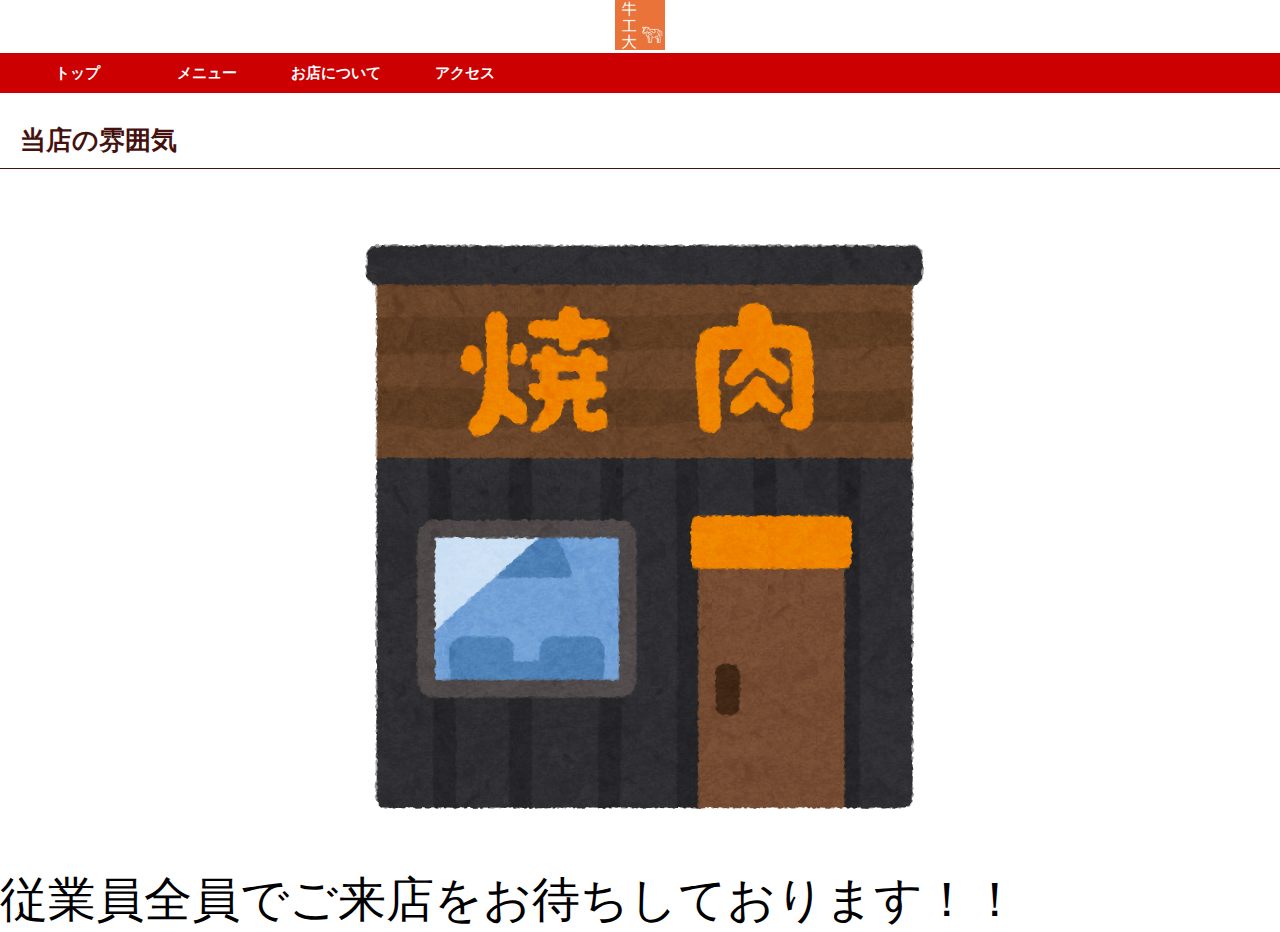
<file: index.html>
<!doctype html>
<html>
<head>
<meta charset="UTF-8">
<title>ykiniku</title>
<link href="vc1.css" rel="stylesheet" type="text/css">
</head>

<body>
	<div class="logo">
   	  <img src="牛工大-.png" width="50" height="50" > 
	</div>
<ul class="ddmenu">
  		<li><a href="#">トップ</a></li>
   		<li><a href="#">メニュー</a>
      		<ul>
				<li><a href="gyuu.html">牛肉</a></li>
        		<li><a href="buta.html">豚肉</a></li>
        		<li><a href="tori.html">鶏肉</a></li>
      		</ul>
   		</li>
   		<li><a href="#">お店について</a>
      		<ul>
				<li><a href="moto.html">モットー</a></li>
				<li><a href="sonota.html">その他</a></li>
     		</ul>
   		</li>
   		<li><a href="#">アクセス</a>
      		<ul>
        		<li><a href="acces.html">場所</a></li>
	    		<li><a href="otoiawase.html">お問い合わせ</a></li>
      		</ul>
   		</li>
</ul>
<h1>当店の雰囲気</h1>
	<div class="ie">
    <img src="building_food_yakiniku.png" width="651" height="651" alt=""/> </div>
	<p></p>
	<font size="10">従業員全員でご来店をお待ちしております！！</font>
</body>
</html>
</file>
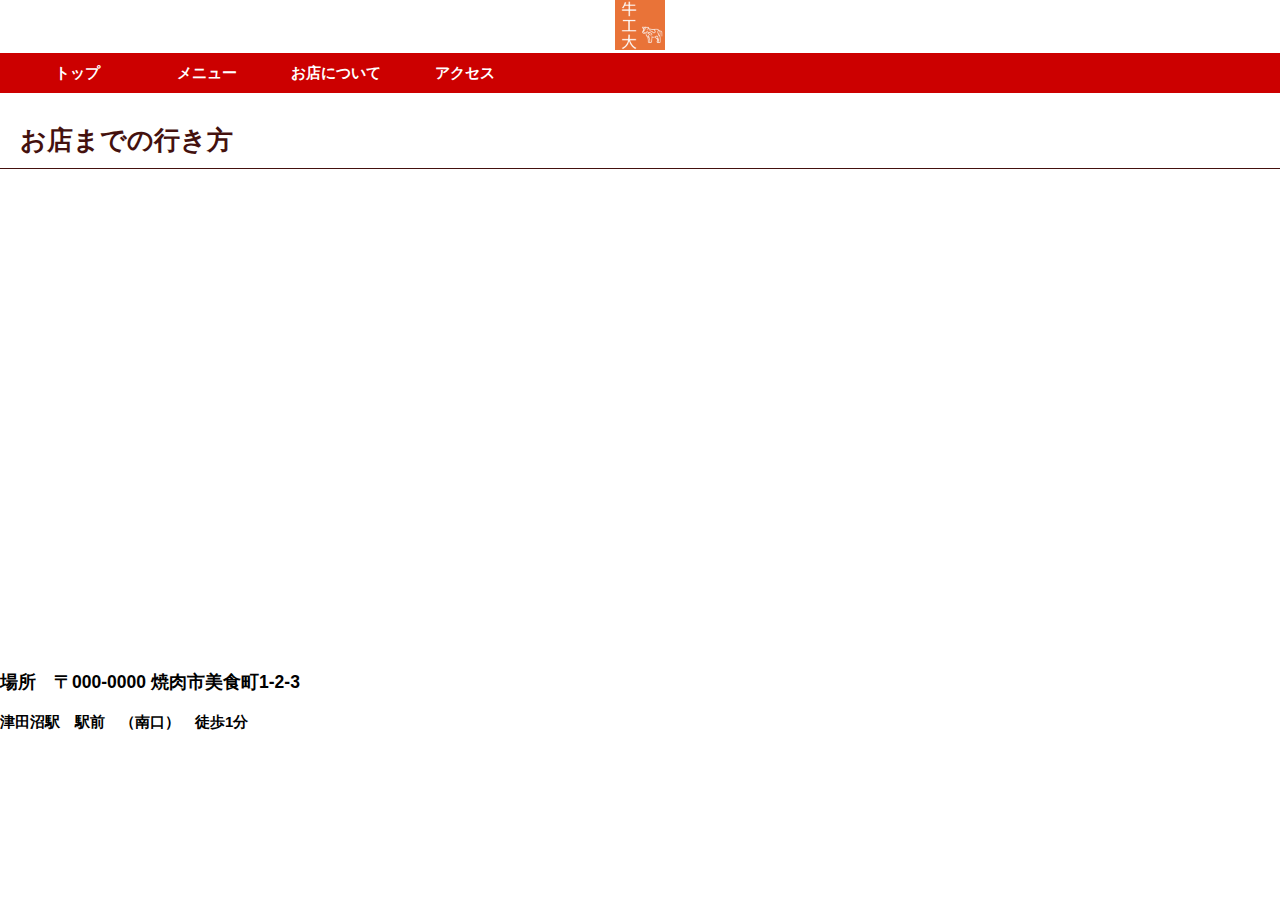
<file: acces.html>
<!doctype html>
<html>
<head>
<meta charset="UTF-8">
<title>acces</title>
<link href="vc1.css" rel="stylesheet" type="text/css">
</head>

<body>
	<div class="logo">
   	  <img src="牛工大-.png" width="50" height="50" > 
	</div>
	<ul class="ddmenu">
  		<li><a href="index.html">トップ</a></li>
   		<li><a href="#">メニュー</a>
      		<ul>
        		
				<li><a href="gyuu.html">牛肉</a></li>
        		<li><a href="buta.html">豚肉</a></li>
        		<li><a href="tori.html">鶏肉</a></li>
      		</ul>
   		</li>
   		<li><a href="#">お店について</a>
      		<ul>
				<li><a href="moto.html">モットー</a></li>
				<li><a href="sonota.html">その他</a></li>
     		</ul>
   		</li>
   		<li><a href="#">アクセス</a>
      		<ul>
        		<li><a href="#">場所</a></li>
	    		<li><a href="otoiawase.html">お問い合わせ</a></li>
      		</ul>
   		</li>
	</ul>
	<h1>お店までの行き方</h1>
	<div class="map">
		<iframe src="https://www.google.com/maps/embed?pb=!1m23!1m12!1m3!1d3509.3696846555868!2d140.019309308791!3d35.689566010798295!2m3!1f0!2f0!3f0!3m2!1i1024!2i768!4f13.1!4m8!3e6!4m0!4m5!1s0x602280271c38ab81%3A0x9b26ed71e15bb456!2z44CSMjc1LTAwMTYg5Y2D6JGJ55yM57-S5b-X6YeO5biC5rSl55Sw5rK877yS5LiB55uu77yR77yX4oiS77yRIOWNg-iRieW3pealreWkp-WtpiDmtKXnlLDmsrzjgq3jg6Pjg7Pjg5Hjgrk!3m2!1d35.688756399999995!2d140.0209939!5e0!3m2!1sja!2sjp!4v1732869803743!5m2!1sja!2sjp" width="600" height="450" style="border:0;" allowfullscreen="" loading="lazy" referrerpolicy="no-referrer-when-downgrade"></iframe>
	</div>
	<h3>場所　〒000-0000 焼肉市美食町1-2-3</h3>
	<p></p>
	<h4>津田沼駅　駅前　（南口）　徒歩1分</h4>
	
</body>
</html>
</file>
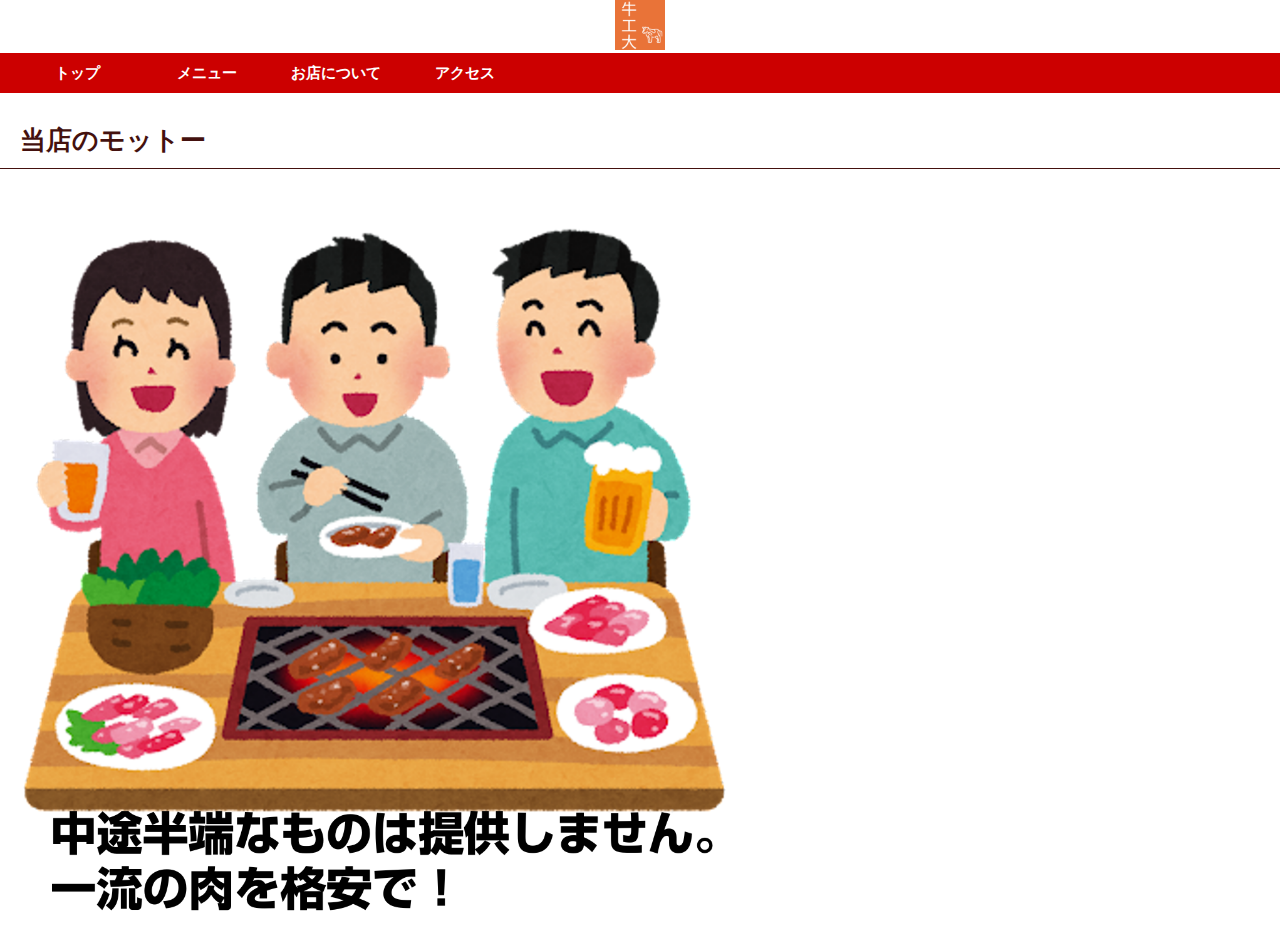
<file: moto.html>
<!doctype html>
<html>
<head>
<meta charset="UTF-8">
<title>moto</title>
<link href="vc1.css" rel="stylesheet" type="text/css">
</head>

<body>
	<div class="logo">
   	  <img src="牛工大-.png" width="50" height="50" > 
	</div>
<ul class="ddmenu">
  		<li><a href="index.html">トップ</a></li>
   		<li><a href="#">メニュー</a>
      		<ul>
        		
				<li><a href="gyuu.html">牛肉</a></li>
        		<li><a href="buta.html">豚肉</a></li>
        		<li><a href="tori.html">鶏肉</a></li>
      		</ul>
   		</li>
   		<li><a href="#">お店について</a>
      		<ul>
				<li><a href="#l">モットー</a></li>
				<li><a href="sonota.html">その他</a></li>
     		</ul>
   		</li>
   		<li><a href="#">アクセス</a>
      		<ul>
        		<li><a href="acces.html">場所</a></li>
	    		<li><a href="otoiawase.html">お問い合わせ</a></li>
      		</ul>
   		</li>
	</ul>
	<h1>当店のモットー</h1>
<img src="図1.png" width="60%">
</body>
</html>
</file>
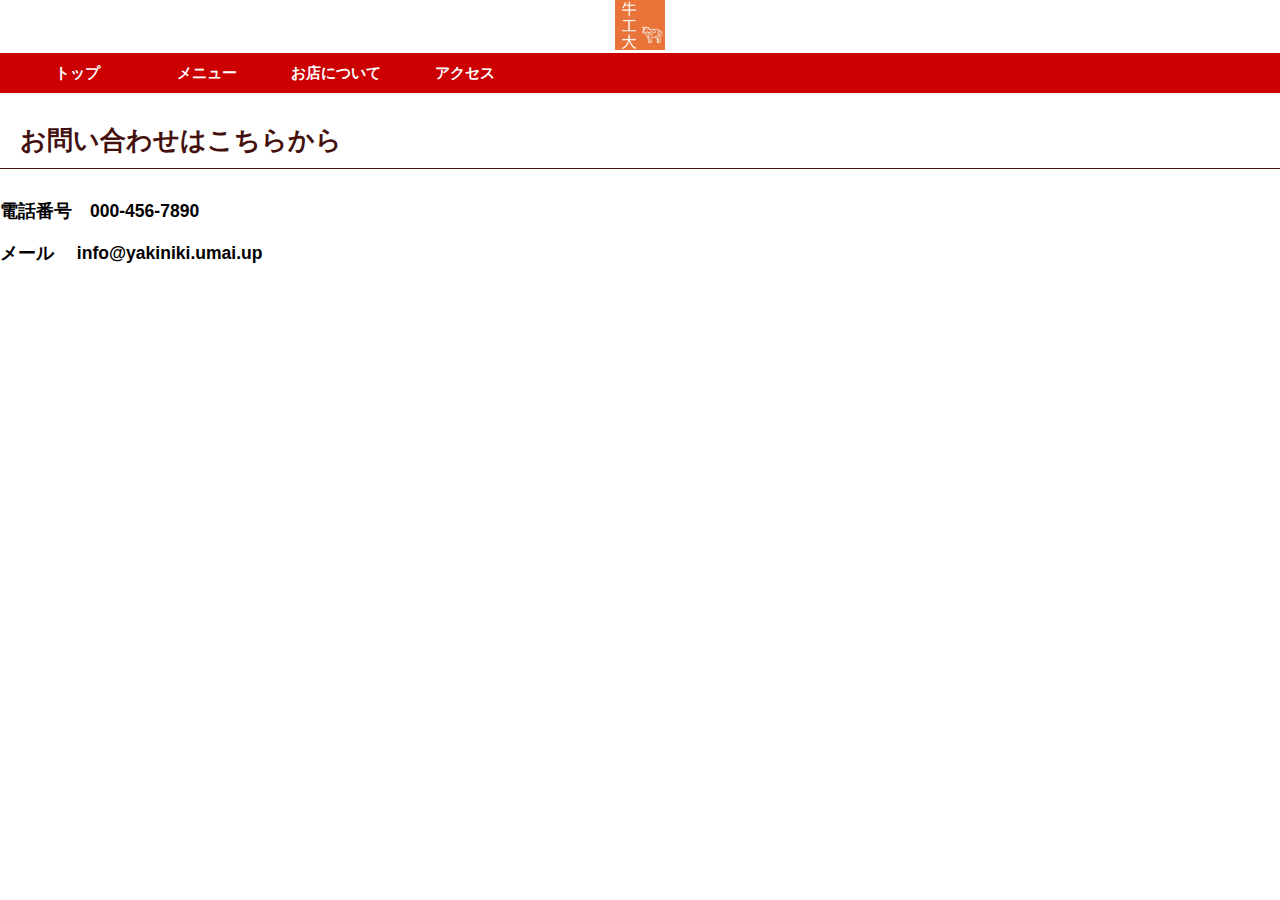
<file: otoiawase.html>
<!doctype html>
<html>
<head>
<meta charset="UTF-8">
<title>otoiawase</title>
<link href="vc1.css" rel="stylesheet" type="text/css">
</head>
	
<body>
	<div class="logo">
   	  <img src="牛工大-.png" width="50" height="50" > 
	</div>
	<ul class="ddmenu">
  		<li><a href="index.html">トップ</a></li>
   		<li><a href="#">メニュー</a>
      		<ul>
        		
				<li><a href="gyuu.html">牛肉</a></li>
        		<li><a href="buta.html">豚肉</a></li>
        		<li><a href="tori.html">鶏肉</a></li>
      		</ul>
   		</li>
   		<li><a href="#">お店について</a>
      		<ul>
				<li><a href="moto.html">モットー</a></li>
				<li><a href="sonota.html">その他</a></li>
     		</ul>
   		</li>
   		<li><a href="#">アクセス</a>
      		<ul>
        		<li><a href="acces.html">場所</a></li>
	    		<li><a href="#">お問い合わせ</a></li>
      		</ul>
   		</li>
	</ul>
	<h1>お問い合わせはこちらから</h1>
	<h3>電話番号　000-456-7890</h3>
	<h3>メール　     info@yakiniki.umai.up</h3>
</body>
</html>
</file>
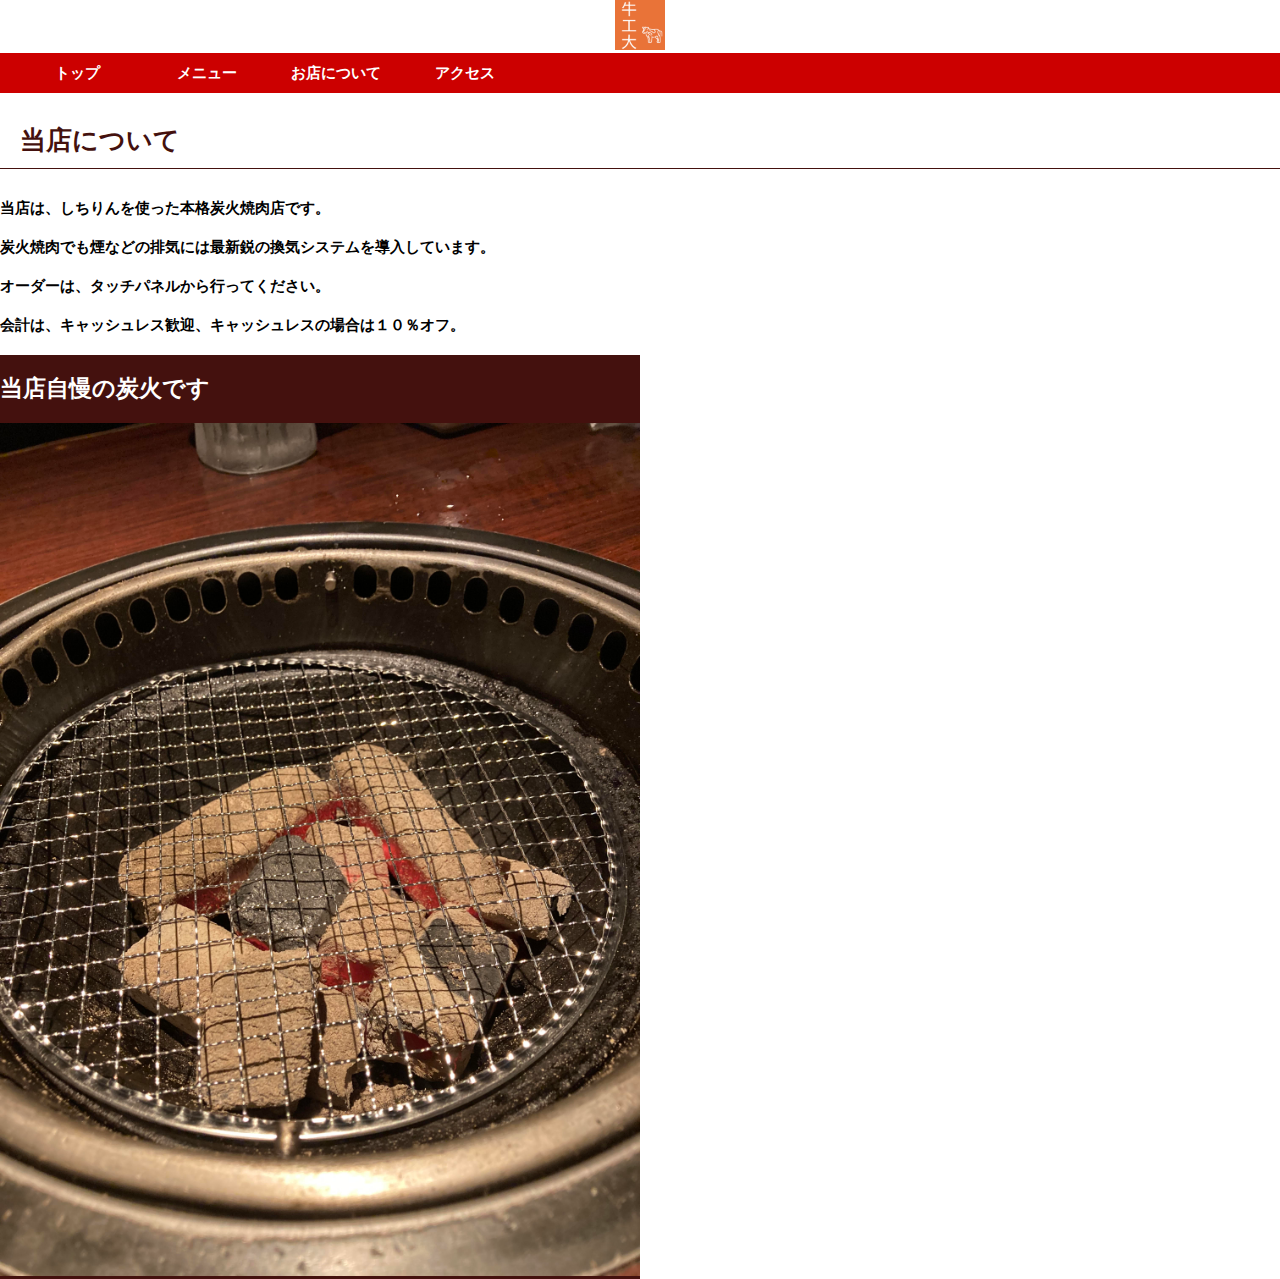
<file: sonota.html>
<!doctype html>
<html>
<head>
<meta charset="UTF-8">
<title>sonota</title>
<link href="vc1.css" rel="stylesheet" type="text/css">
</head>

<body>
	<div class="logo">
   	  <img src="牛工大-.png" width="50" height="50" > 
	</div>
	<ul class="ddmenu">
  		<li><a href="index.html">トップ</a></li>
   		<li><a href="#">メニュー</a>
      		<ul>
        		
				<li><a href="gyuu.html">牛肉</a></li>
        		<li><a href="buta.html">豚肉</a></li>
        		<li><a href="tori.html">鶏肉</a></li>
      		</ul>
   		</li>
   		<li><a href="#">お店について</a>
      		<ul>
				<li><a href="moto.html">モットー</a></li>
				<li><a href="#">その他</a></li>
     		</ul>
   		</li>
   		<li><a href="#">アクセス</a>
      		<ul>
        		<li><a href="acces.html">場所</a></li>
	    		<li><a href="otoiawase.html">お問い合わせ</a></li>
      		</ul>
   		</li>
	</ul>
	<h1>当店について</h1>
	<h4>当店は、しちりんを使った本格炭火焼肉店です。</h4>
	<h4>炭火焼肉でも煙などの排気には最新鋭の換気システムを導入しています。</h4>
	<h4>オーダーは、タッチパネルから行ってください。</h4>
	<h4>会計は、キャッシュレス歓迎、キャッシュレスの場合は１０％オフ。</h4>
	<div class="wrap">
	  <div class="niku">
		<h2>当店自慢の炭火です</h2>
       <img src="sumi.jpg" /> </div>
	    	
		</div>
	
</body>
</html>
</file>
<file: vc1.css>
@charset "UTF-8";

body{
	font-family: 'Hiragino Kaku Gothic Pro','Meiryo',sans-serif;
	font-size: 15px;
	margin:0 0 0 0;
	padding:0 0 0 0;
	background-color: #FFFFFF
}
.ie{
	text-align: center;
}
.logo{
	  text-align: center;
}
ul.ddmenu{
	margin: 0px;
	padding:0px 0px 0px 15px;
	background-color:#cc0000;
}
ul.ddmenu li{
	width: 125px;
	display: inline-block;
	list-style-type:none;
	position: relative;
}
ul.ddmenu a{
	background-color:#cc0000;
	color:white;
	line-height: 40px;
	text-align:center;
	text-decoration:none;
	font-weight:bold;
	display:block;
}
ul.ddmenu ul{
	display:none;
	margin:0px;
	padding:0px;
	position:absolute;
}
ul.ddmenu a:hover{
	background-color:#ffdddd;
	color:#dd0000;
}
ul.ddmenu li:hover ul{
	display: block;
}
h1{
	color:#44110E;
	font-size:26px;
	border-bottom: 1px solid #44110e;
	margin:20px 0px 30px 0px;
	padding:10px 10px 10px 20px;
}

.niku{
	background-color:#44110E;
	color:#FFFFFF;
	floaat:left;
	width:50%;
	
}
.wrap{display:flex;
	flex-wrap:wrap;
	
}
.sumi img {
	width: 80%;
}

.niku img {
	width: 100%;
}
</file>
